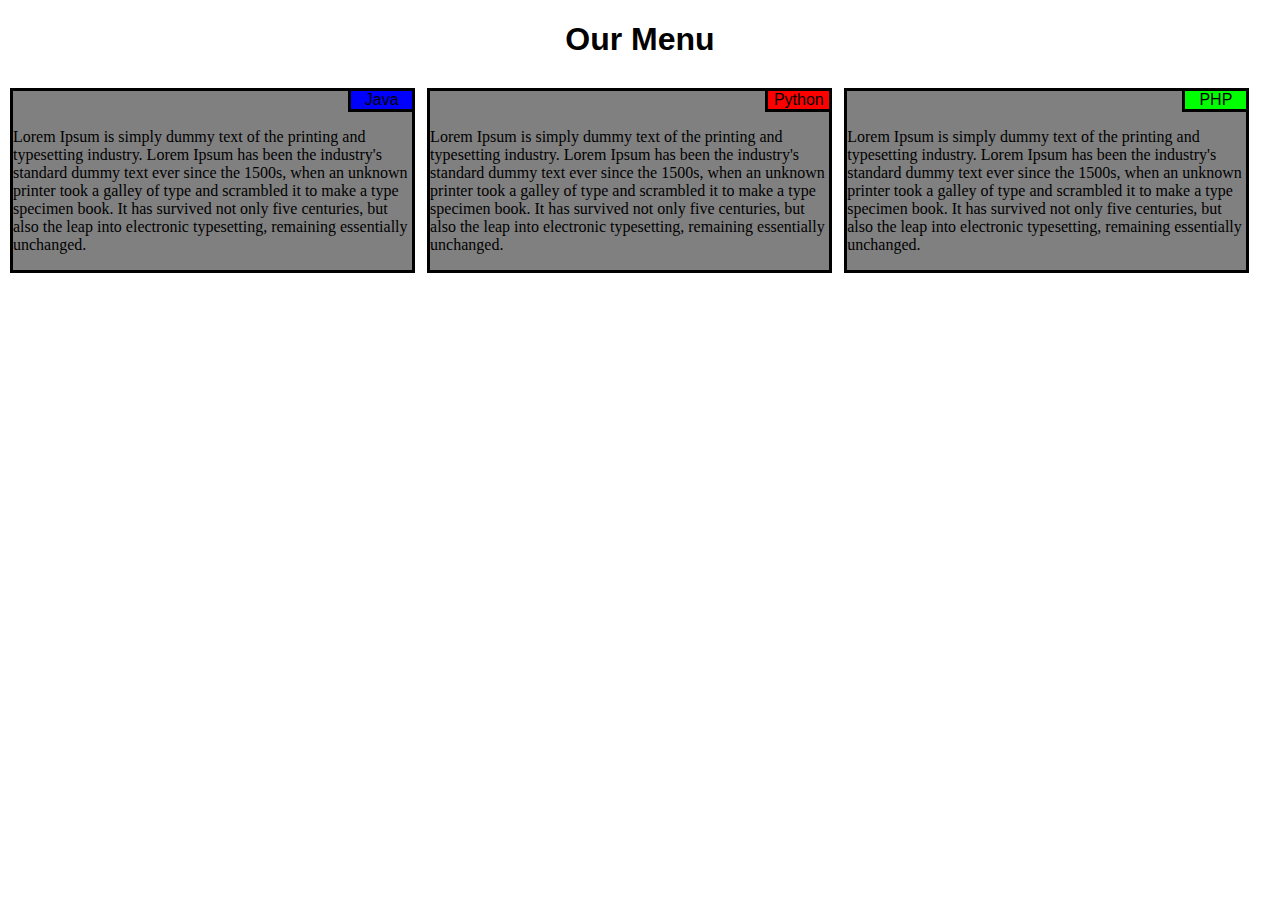
<file: mod2-solution/index.html>
<!DOCTYPE html>
<html>
<head>
<meta charset="utf-8">
<meta name="viewport" content="width=device-width, initial-scale=1">
<title>Module 2 Assignment</title>

<link rel="stylesheet" href="css/stylesheet.css">
</head>
<body>
<h1>Our Menu</h1>

<div class="row">
  <div class="col-lg-4 col-md-6"><div id="f1">
  
  <section id="Java">Java</section>
    
  <p>
  Lorem Ipsum is simply dummy text of the printing and typesetting industry. Lorem Ipsum has been the industry's standard dummy text ever since the 1500s, when an unknown printer took a galley of type and scrambled it to make a type specimen book. It has survived not only five centuries, but also the leap into electronic typesetting, remaining essentially unchanged.
</p>
</div></div>
  <div class="col-lg-4 col-md-6"><div id="f1">
  
  <section id="Python">Python</section>
    
  <p>
  Lorem Ipsum is simply dummy text of the printing and typesetting industry. Lorem Ipsum has been the industry's standard dummy text ever since the 1500s, when an unknown printer took a galley of type and scrambled it to make a type specimen book. It has survived not only five centuries, but also the leap into electronic typesetting, remaining essentially unchanged.</p>
</div></div>
  <div class="col-lg-4 col-md-12"><div id="f1">
  
  <section id="PHP">PHP</section>
    
  <p>
  Lorem Ipsum is simply dummy text of the printing and typesetting industry. Lorem Ipsum has been the industry's standard dummy text ever since the 1500s, when an unknown printer took a galley of type and scrambled it to make a type specimen book. It has survived not only five centuries, but also the leap into electronic typesetting, remaining essentially unchanged.
</p>
</div></div>
  
</div>

</body>
</html>
</file>
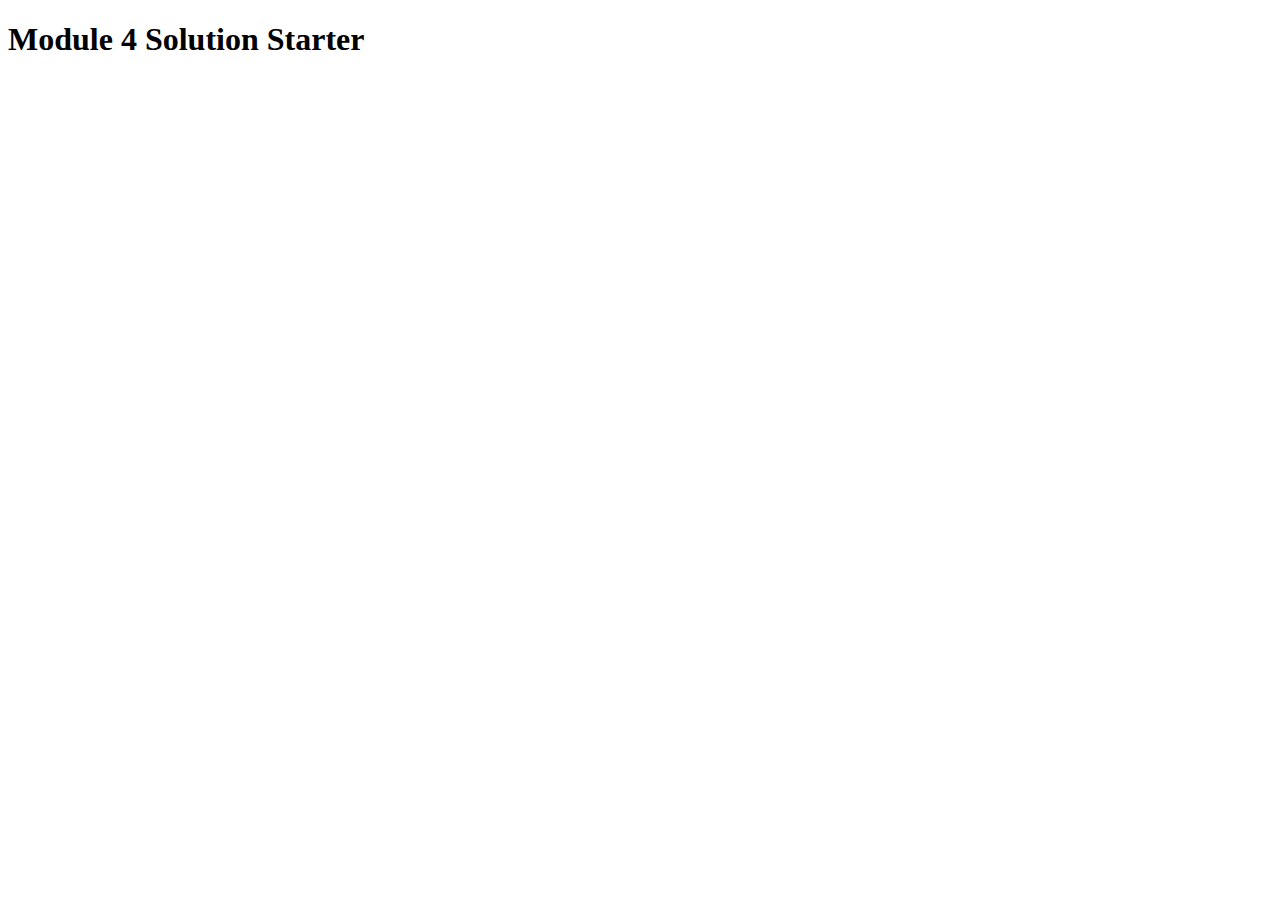
<file: mod4-solution/index.html>
<!DOCTYPE html>
<html>
<head>
  <meta charset="utf-8">
  <title>Module 4 Solution Starter</title>
  <script src="SpeakHello.js"></script>
  <script src="SpeakGoodBye.js"></script>
  <script src="script.js"></script>
</head>
<body>
  <h1>Module 4 Solution Starter</h1>
</body>
</html>
</file>
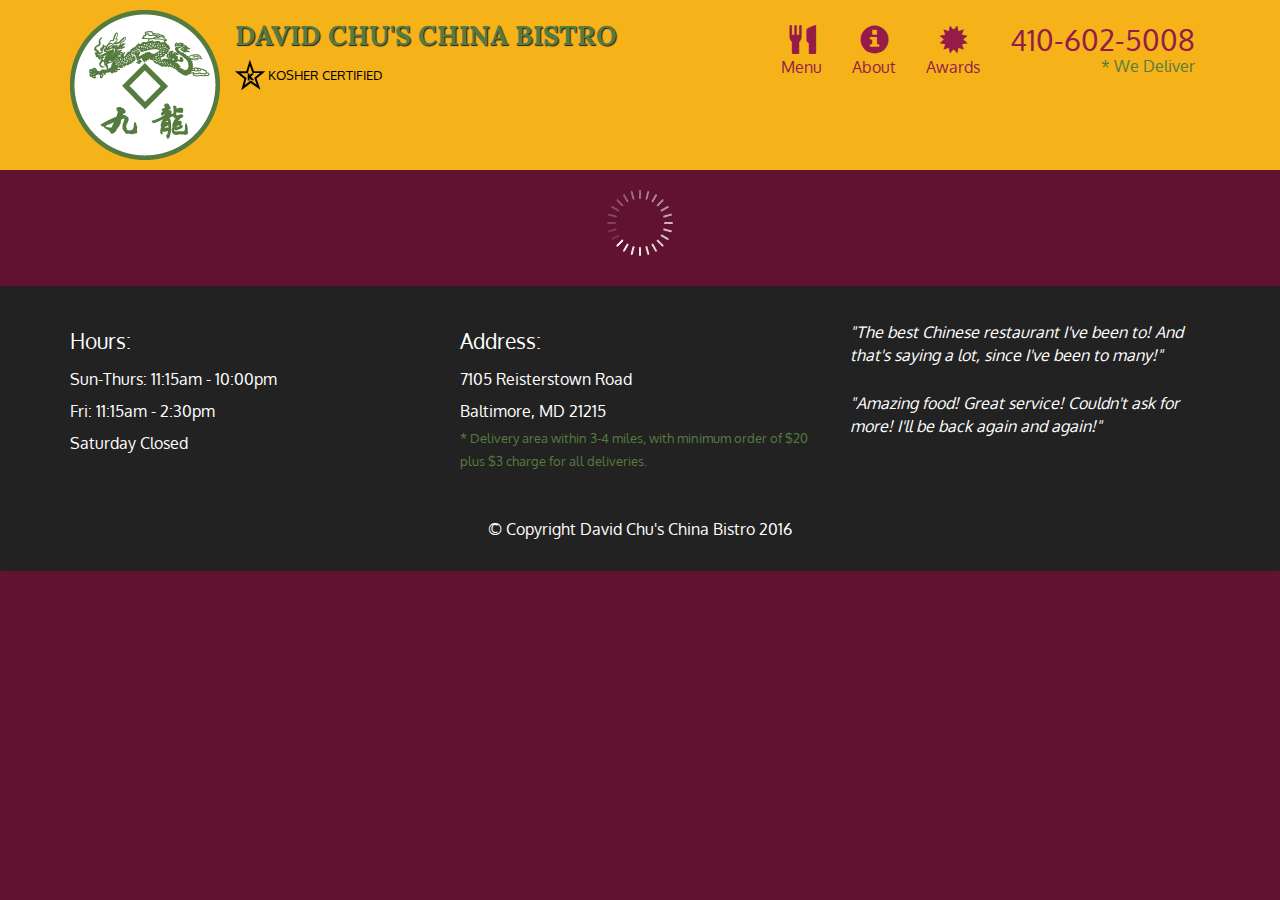
<file: mod5-solution/index.html>
<!doctype html>
<html lang="en">
  <head>
    <meta charset="utf-8">
    <meta http-equiv="X-UA-Compatible" content="IE=edge">
    <meta name="viewport" content="width=device-width, initial-scale=1">
    <title>David Chu's China Bistro</title>
    <link rel="stylesheet" href="css/bootstrap.min.css">
    <link rel="stylesheet" href="css/styles.css">
    <link href='https://fonts.googleapis.com/css?family=Oxygen:400,300,700' rel='stylesheet' type='text/css'>
    <link href='https://fonts.googleapis.com/css?family=Lora' rel='stylesheet' type='text/css'>
  </head>
<body>
  <header>
    <nav id="header-nav" class="navbar navbar-default">
      <div class="container">
        <div class="navbar-header">
          <a href="index.html" class="pull-left visible-md visible-lg">
            <div id="logo-img" alt="Logo image"></div>
          </a>

          <div class="navbar-brand">
            <a href="index.html"><h1>David Chu's China Bistro</h1></a>
            <p>
              <img src="images/star-k-logo.png" alt="Kosher certification">
              <span>Kosher Certified</span>
            </p>
          </div>

          <button id="navbarToggle" type="button" class="navbar-toggle collapsed" data-toggle="collapse" data-target="#collapsable-nav" aria-expanded="false">
            <span class="sr-only">Toggle navigation</span>
            <span class="icon-bar"></span>
            <span class="icon-bar"></span>
            <span class="icon-bar"></span>
          </button>
        </div>
        
        <div id="collapsable-nav" class="collapse navbar-collapse">
           <ul id="nav-list" class="nav navbar-nav navbar-right">
            <li id="navHomeButton" class="visible-xs active">
              <a href="index.html">
                <span class="glyphicon glyphicon-home"></span> Home</a>
            </li>
            <li id="navMenuButton">
              <a href="#" onclick="$dc.loadMenuCategories();">
                <span class="glyphicon glyphicon-cutlery"></span><br class="hidden-xs"> Menu</a>
            </li>
            <li>
              <a href="#">
                <span class="glyphicon glyphicon-info-sign"></span><br class="hidden-xs"> About</a>
            </li>
            <li>
              <a href="#">
                <span class="glyphicon glyphicon-certificate"></span><br class="hidden-xs"> Awards</a>
            </li>
            <li id="phone" class="hidden-xs">
              <a href="tel:410-602-5008">
                <span>410-602-5008</span></a><div>* We Deliver</div>
            </li>
          </ul><!-- #nav-list -->
        </div><!-- .collapse .navbar-collapse -->
      </div><!-- .container -->
    </nav><!-- #header-nav -->
  </header>

  <div id="call-btn" class="visible-xs">
    <a class="btn" href="tel:410-602-5008">
    <span class="glyphicon glyphicon-earphone"></span>
    410-602-5008
    </a>
  </div>
  <div id="xs-deliver" class="text-center visible-xs">* We Deliver</div>

  <div id="main-content" class="container"></div>

  <footer class="panel-footer">
    <div class="container">
      <div class="row">
        <section id="hours" class="col-sm-4">
          <span>Hours:</span><br>
          Sun-Thurs: 11:15am - 10:00pm<br>
          Fri: 11:15am - 2:30pm<br>
          Saturday Closed
          <hr class="visible-xs">
        </section>
        <section id="address" class="col-sm-4">
          <span>Address:</span><br>
          7105 Reisterstown Road<br>
          Baltimore, MD 21215
          <p>* Delivery area within 3-4 miles, with minimum order of $20 plus $3 charge for all deliveries.</p>
          <hr class="visible-xs">
        </section>
        <section id="testimonials" class="col-sm-4">
          <p>"The best Chinese restaurant I've been to! And that's saying a lot, since I've been to many!"</p>
          <p>"Amazing food! Great service! Couldn't ask for more! I'll be back again and again!"</p>
        </section>
      </div>
      <div class="text-center">&copy; Copyright David Chu's China Bistro 2016</div>
    </div>
  </footer>

  <!-- jQuery (Bootstrap JS plugins depend on it) -->
  <script src="js/jquery-2.1.4.min.js"></script>
  <script src="js/bootstrap.min.js"></script>
  <script src="js/ajax-utils.js"></script>
  <script src="js/script.js"></script>
</body>
</html>
</file>
<file: mod2-solution/css/stylesheet.css>
* {
  box-sizing: border-box;
  
}
h1 {
  margin-bottom: 30px;
}



/* Simple Responsive Framework. */
.row {
  width: 100%;
}

/********** Large devices only **********/
@media (min-width: 1200px) {
  .col-lg-1, .col-lg-2, .col-lg-3, .col-lg-4, .col-lg-5, .col-lg-6, .col-lg-7, .col-lg-8, .col-lg-9, .col-lg-10, .col-lg-11, .col-lg-12 {
    float: left;
    
  }
  .col-lg-1 {
    width: 8.33%;
  }
  .col-lg-2 {
    width: 16.66%;
  }
  .col-lg-3 {
    width: 25%;
  }
  .col-lg-4 {
    width: 33%;
  }
  .col-lg-5 {
    width: 41.66%;
  }
  .col-lg-6 {
    width: 50%;
  }
  .col-lg-7 {
    width: 58.33%;
  }
  .col-lg-8 {
    width: 66.66%;
  }
  .col-lg-9 {
    width: 74.99%;
  }
  .col-lg-10 {
    width: 83.33%;
  }
  .col-lg-11 {
    width: 91.66%;
  }
  .col-lg-12 {
    width: 100%;
  }
}

/********** Medium devices only **********/
@media (min-width: 992px) and (max-width: 1199px) {
  .col-md-1, .col-md-2, .col-md-3, .col-md-4, .col-md-5, .col-md-6, .col-md-7, .col-md-8, .col-md-9, .col-md-10, .col-md-11, .col-md-12 {
    float: left;
   
  }
  .col-md-1 {
    width: 8.33%;
  }
  .col-md-2 {
    width: 16.66%;
  }
  .col-md-3 {
    width: 25%;
  }
  .col-md-4 {
    width: 33%;
  }
  .col-md-5 {
    width: 41.66%;
  }
  .col-md-6 {
    width: 50%;
  }
  .col-md-7 {
    width: 58.33%;
  }
  .col-md-8 {
    width: 66.66%;
  }
  .col-md-9 {
    width: 74.99%;
  }
  .col-md-10 {
    width: 83.33%;
  }
  .col-md-11 {
    width: 91.66%;
  }
  .col-md-12 {
    width: 100%;
  }
}


h1{
	text-align: center;
	font-family: "Comic Sans MS", cursive, sans-serif;
	 

}
#f1{
	
	background: grey;
	border-color: black;
	border: solid 3px;
	float: left;
    margin: 0px 10px 10px 2px ;
    
}
p{
	background: grey;
}
#Java{
	background-color: #0000ff;
	text-align: center;
	margin-left: 84%;
	
	font-family: "Comic Sans MS", cursive, sans-serif;
    
	border: solid black;
	border-width: 0 0 3px 3px;
}
#Python{
	background-color:#ff0000;
	text-align: center;
	font-size: 100%;
	font-family: "Comic Sans MS", cursive, sans-serif;
    margin-left: 84%;
	border: solid black;
	border-width: 0 0 3px 3px;
}
#PHP{
	background-color:#00ff00;
	text-align: center;
	font-size: 100%;
	font-family: "Comic Sans MS", cursive, sans-serif;
    margin-left: 84%;
	border: solid black;
	border-width: 0 0 3px 3px;
}
*{
  box-sizing: border-box;
   
  
}
</file>
<file: mod5-solution/css/styles.css>
body {
  font-size: 16px;
  color: #fff;
  background-color: #61122f;
  font-family: 'Oxygen', sans-serif;
}

/** HEADER **/
#header-nav {
  background-color: #f6b319;
  border-radius: 0;
  border: 0;
}

#logo-img {
  background: url('../images/restaurant-logo_large.png') no-repeat;
  width: 150px;
  height: 150px;
  margin: 10px 15px 10px 0;
}

.navbar-brand {
  padding-top: 25px;
}
.navbar-brand h1 { /* Restaurant name */
  font-family: 'Lora', serif;
  color: #557c3e;
  font-size: 1.5em;
  text-transform: uppercase;
  font-weight: bold;
  text-shadow: 1px 1px 1px #222;
  margin-top: 0;
  margin-bottom: 0;
  line-height: .75;
}
.navbar-brand a:hover, .navbar-brand a:focus {
  text-decoration: none;
}
.navbar-brand p { /* Kosher cert */
  color: #000;
  text-transform: uppercase;
  font-size: .7em;
  margin-top: 15px;
}
.navbar-brand p span { /* Star-K */
  vertical-align: middle;
}

#nav-list {
  margin-top: 10px;
}
#nav-list a {
  color: #951C49;
  text-align: center;
}
#nav-list a:hover {
  background: #E7E7E7;
}
#nav-list a span {
  font-size: 1.8em;
}

#phone {
  margin-top: 5px;
}
#phone a { /* Phone number */
  text-align: right;
  padding-bottom: 0;
}
#phone div { /* We Deliver */
  color: #557c3e;
  text-align: right;
  padding-right: 15px;
}

.navbar-header button.navbar-toggle, .navbar-header .icon-bar {
  border: 1px solid #61122f;
}
.navbar-header button.navbar-toggle {
  clear: both;
  margin-top: -30px;
}
/* END HEADER */

/* FOOTER */
.panel-footer {
  margin-top: 30px;
  padding-top: 35px;
  padding-bottom: 30px;
  background-color: #222;
  border-top: 0;
}
.panel-footer div.row {
  margin-bottom: 35px;
}
#hours, #address {
  line-height: 2;
}
#hours > span, #address > span {
  font-size: 1.3em;
}
#address p {
  color: #557c3e;
  font-size: .8em;
  line-height: 1.8;
}
#testimonials {
  font-style: italic;
}
#testimonials p:nth-child(2) {
  margin-top: 25px;
}
/* END FOOTER */



/* HOME PAGE */
.container .jumbotron {
  box-shadow: 0 0 50px #3F0C1F;
  border: 2px solid #3F0C1F;
}

#menu-tile, #specials-tile, #map-tile {
  height: 250px;
  width: 100%;
  margin-bottom: 15px;
  position: relative;
  border: 2px solid #3F0C1F;
  overflow: hidden;
}
#menu-tile:hover, #specials-tile:hover, #map-tile:hover {
  box-shadow: 0 1px 5px 1px #cccccc;
}
#menu-tile {
  background: url('../images/menu-tile.jpg') no-repeat;
  background-position: center;
}
#specials-tile {
  background: url('../images/specials-tile.jpg') no-repeat;
  background-position: center;
}
#menu-tile span, #specials-tile span, #map-tile span {
  position: absolute;
  bottom: 0;
  right: 0;
  width: 100%;
  text-align: center;
  font-size: 1.6em;
  text-transform: uppercase;
  background-color: #000;
  color: #fff;
  opacity: .8;
}
/* END HOME PAGE */

/* MENU CATEGORIES PAGE */
.category-tile { 
  position: relative;
  border: 2px solid #3F0C1F;
  overflow: hidden;
  width: 200px;
  height: 200px;
  margin: 0 auto 15px;
}
.category-tile span {
  position: absolute;
  bottom: 0;
  right: 0;
  width: 100%;
  text-align: center;
  font-size: 1.2em;
  text-transform: uppercase;
  background-color: #000;
  color: #fff;
  opacity: .8;
}
.category-tile:hover {
  box-shadow: 0 1px 5px 1px #cccccc;
}

#menu-categories-title + div {
  margin-bottom: 50px;
}
/* END MENU CATEGORIES PAGE */

/* SINGLE CATEGORY PAGE */
.menu-item-tile {
  margin-bottom: 25px;
}
.menu-item-tile hr {
  width: 80%;
}
.menu-item-tile .menu-item-price {
  font-size: 1.1em;
  text-align: right;
  margin-top: -15px;
  margin-right: -15px;
}
.menu-item-tile .menu-item-price span {
  font-size: .6em;
}
.menu-item-photo {
  position: relative;
  border: 2px solid #3F0C1F; 
  overflow: hidden;
  padding: 0;
  margin-right: -15px;
  margin-left: auto;
  margin-bottom: 20px;
  max-width: 250px;
}
.menu-item-photo div {
  position: absolute;
  bottom: 0;
  right: 0;
  width: 80px;
  background-color: #557c3e;
  text-align: center;
}
.menu-item-description {
  padding-right: 30px;
}
h3.menu-item-title {
  margin: 0 0 10px;
}
.menu-item-details {
  font-size: .9em;
  font-style: italic;
}
/* END SINGLE CATEGORY PAGE */


/********** Large devices only **********/
@media (min-width: 1200px) {
  .container .jumbotron {
    background: url('../images/jumbotron_1200.jpg') no-repeat;
    height: 675px;
  }
}

/********** Medium devices only **********/
@media (min-width: 992px) and (max-width: 1199px) {
  /* Header */
  #logo-img {
    background: url('../images/restaurant-logo_medium.png') no-repeat;
    width: 100px;
    height: 100px;
    margin: 5px 5px 5px 0;
  }
  /* End Header */

  /* Home Page */
  .container .jumbotron {
    background: url('../images/jumbotron_992.jpg') no-repeat;
    height: 558px;
  }
  /* End Home Page */
}

/********** Small devices only **********/
@media (min-width: 768px) and (max-width: 991px) {
  /* Home Page */
  .container .jumbotron {
    background: url('../images/jumbotron_768.jpg') no-repeat;
    height: 432px;
  }
  /* End Home Page */
}

/********** Extra small devices only **********/
@media (max-width: 767px) {
  /* Header */
  .navbar-brand {
    padding-top: 10px;
    height: 80px;
  }
  .navbar-brand h1 { /* Restaurant name */
    padding-top: 10px;
    font-size: 5vw; /* 1vw = 1% of viewport width */
  }
  .navbar-brand p { /* Kosher cert */
    font-size: .6em;
    margin-top: 12px;
  }
  .navbar-brand p img { /* Star-K */
    height: 20px;
  }

  #collapsable-nav a { /* Collapsed nav menu text */
    font-size: 1.2em;
  }
  #collapsable-nav a span { /* Collapsed nav menu glyph */
    font-size: 1em;
    margin-right: 5px;
  }

  #call-btn > a {
    font-size: 1.5em;
    display: block;
    margin: 0 20px;
    padding: 10px;
    border: 2px solid #fff;
    background-color: #f6b319;
    color: #951c49;
  }
  #xs-deliver {
    margin-top: 5px;
    font-size: .7em;
    letter-spacing: .1em;
    text-transform: uppercase;
  }
  /* End Header */

  /* Footer */
  .panel-footer section {
    margin-bottom: 30px;
    text-align: center;
  }
  .panel-footer section:nth-child(3) {
    margin-bottom: 0; /* margin already exists on the whole row */
  }
  .panel-footer section hr {
    width: 50%;
  }
  /* End Footer */

  /* Home Page */
  .container .jumbotron {
    margin-top: 30px;
    padding: 0;
  }
  #menu-tile, #specials-tile {
    width: 360px;
    margin: 0 auto 15px;
  }

  .menu-item-photo {
    margin-right: auto;
  }
  .menu-item-tile .menu-item-price {
    text-align: center;
  }
  .menu-item-description {
    text-align: center;;
  }
}


/********** Super extra small devices Only :-) (e.g., iPhone 4) **********/
@media (max-width: 479px) {
  /* Header */
  .navbar-brand h1 { /* Restaurant name */
    padding-top: 5px;
    font-size: 6vw;
  }
  /* End Header */
  
  /* Home page */
  #menu-tile, #specials-tile {
    width: 280px;
    margin: 0 auto 15px;
  }

  .col-xxs-12 {
    position: relative;
    min-height: 1px;
    padding-right: 15px;
    padding-left: 15px;
    float: left;
    width: 100%;
  }
}
</file>
